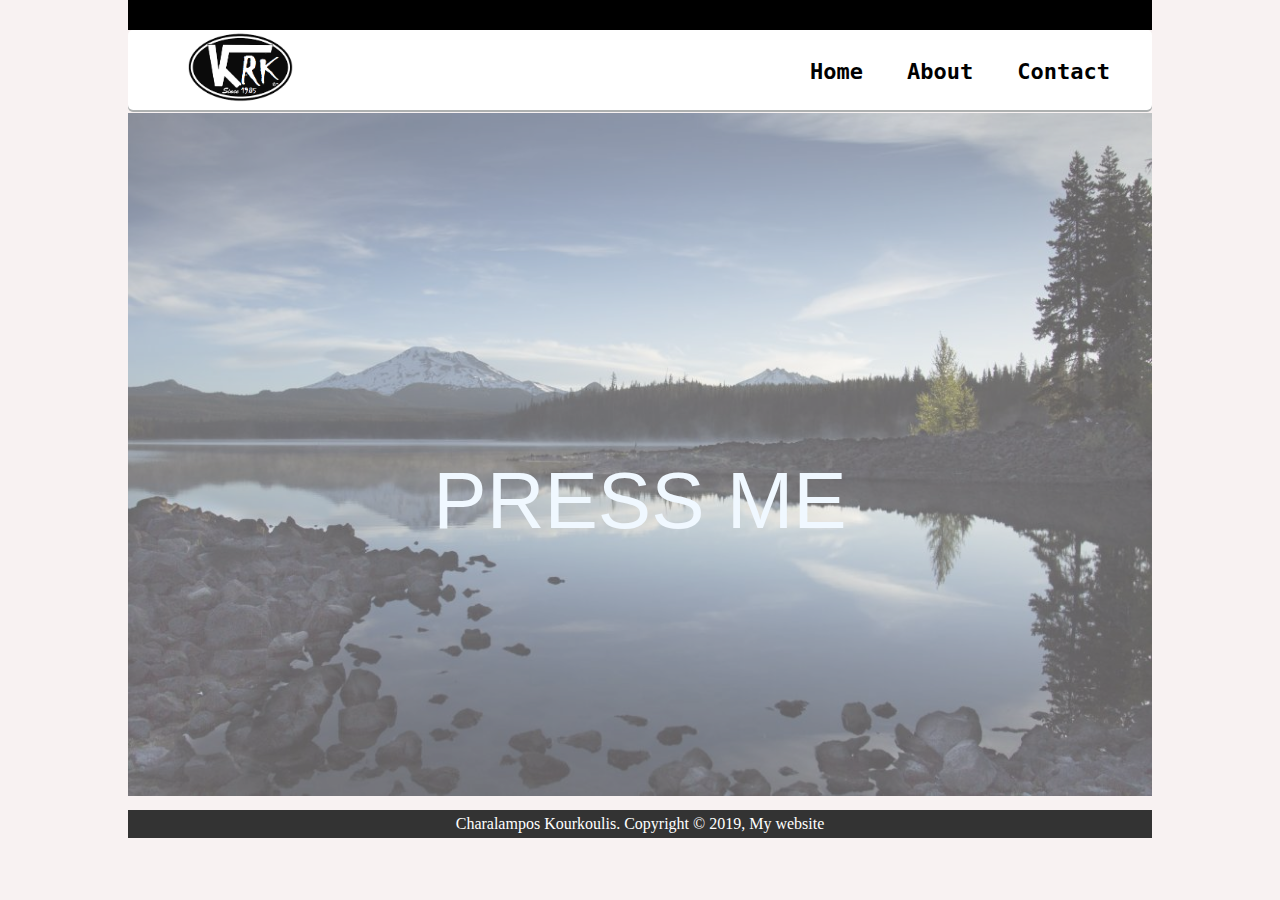
<file: index.html>
<!DOCTYPE html>
<html lang="en">

<head>
    <meta charset="UTF-8">
    <meta name="viewport" content="width=device-width, initial-scale=1.0">
    <link rel="stylesheet" href="style.css">
    <title>New Site</title>
</head>

<body>

    <div class="container">
        <div class="line"> </div>

        <div class="Main-Menu">
            <div class="logo">
                <p><img src="a.png" /></p>

            </div>
            <nav class="navigation">
                <ul>
                    <li>Home</li>
                    <li>About</li>
                    <li>Contact</li>
                </ul>
            </nav>
        </div>


        <div class="main-image">
            <img src="theme.jpg" />

            <a class="center" href="table.html" target="_blank">PRESS ME </a>
        </div>






        <footer class="main-footer">
            <p>Charalampos Kourkoulis. Copyright &copy; 2019, My website</p>
        </footer>

    </div>
    <!--Container-->
    <script src="app.js" charset="utf-8"></script>
    <script src="http://ajax.googleapis.com/ajax/libs/jquery/3.3.1/jquery.min.js"></script>
</body>

</html>
</file>
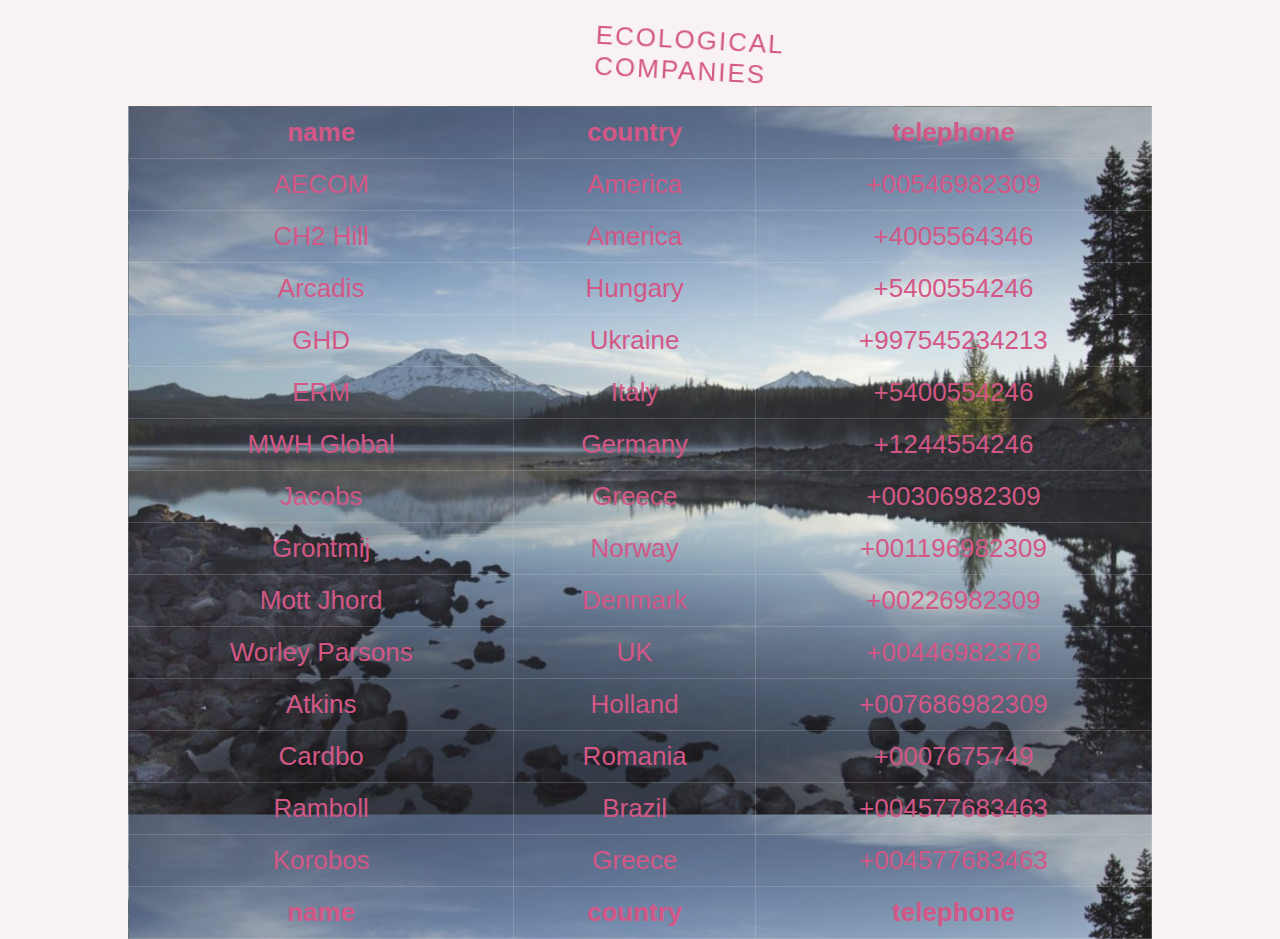
<file: table.html>
<!DOCTYPE html>
<html lang="en">
<head>
    <meta charset="UTF-8">
    <title>Table</title>
    <link rel="stylesheet" href="style.css">
</head>
<body class="table-background">
    
    <div class="tablecontainer">
        <table id="monitor"></table>
        
    </div>

<script src="app.js" charset="utf-8"></script>
</body>
</html>
</file>
<file: style.css>
* {
    padding: 0px;
    margin: 0px;
}

/* #endregion */

body {
    background-color: #f5ededbb;
}

.container {
    width: 80%;
    margin: 0 auto;
}

.line {
    background-color: black;
    width: 100%;
    height: 30px;
}

.Main-Menu {
    width: 100%;
    height: 80px;
    background-color: white;
    box-shadow: rgba(99, 110, 110, 0.507) 0px 2px 0px 0px;
    clear: both;
    border-radius: 5px;
    -webkit-border-radius: 5px;
    -moz-border-radius: 5px;
    -ms-border-radius: 5px;
    -o-border-radius: 5px;
    
}

.logo img {
    height: 70px;
    float: left;
    position: relative;
    left: 60px;
    top: 2px;
}

.navigation ul {
    right: 0px;
    float: right;
    margin: 22px;
    position: relative;
    display: inline-block;
}

.navigation li {
    padding: 7px 20px;
    color: darkslategray(250, 250, 250);
    font-family: monospace;
    font-weight: bold;
    display: inline-block;
    font-size: 22px;    
}

.main-image {
    position: relative;
}

.main-image img {
    width: 100%;
    z-index: -99999;
    position: relative;
    opacity: 0.6;
}

.center {
    position: absolute;
    left: 0;
    top: 50%;
    width: 100%;
    text-align: center;
    font-size: 80px;
    font-family: Impact, Haettenschweiler, 'Arial Narrow Bold', sans-serif;
    text-decoration: none;
    color: aliceblue;
    transition: 0.5s;
}

.center:hover {
    letter-spacing: 10px;
    transition: 0.5s;
    -webkit-transition: 0.5s;
    -moz-transition: 0.5s;
    -ms-transition: 0.5s;
    -o-transition: 0.5s;
    color: rgba(132, 167, 168, 0.514);
    opacity: 0.8;
    transform: rotate(4deg);
    cursor: pointer;
    -webkit-transform: rotate(4deg);
    -moz-transform: rotate(4deg);
    -ms-transform: rotate(4deg);
    -o-transform: rotate(4deg);
}

.main-footer {
    background: #333;
    color: white;
    text-align: center;
    padding: 5px;
    margin-top: 10px;
}

.tablecontainer {
    width: 100%;
    margin: 0 auto;
    position: relative;
}

td:hover {
    transition: 0.4s;
    transform:scale(1.3,1.1);
    border-radius: 20px 20px 20px 20px;
    background-color: rgba(153, 151, 119, 0.568);
    opacity: 0.8;
    cursor: pointer;
    -webkit-border-radius: 20px 20px 20px 20px;
    -moz-border-radius: 20px 20px 20px 20px;
    -ms-border-radius: 20px 20px 20px 20px;
    -o-border-radius: 20px 20px 20px 20px;
    -webkit-transform:scale(1.3,1.1);
    -moz-transform:scale(1.3,1.1);
    -ms-transform:scale(1.3,1.1);
    -o-transform:scale(1.3,1.1);
}

td:active {
    background-color: rgb(185, 149, 149);
    cursor: pointer;
    transition: .3s;
    -webkit-transition: .3s;
    -moz-transition: .3s;
    -ms-transition: .3s;
    -o-transition: .3s;
}

table {
    opacity: 0.9;
    transition: 0.5s;
    background: url("theme.jpg");
    color: rgb(207, 70, 122);
    font-size: 26px;
    font-family: 'Lucida Sans', 'Lucida Sans Regular', 'Lucida Grande', 'Lucida Sans Unicode', Geneva, Verdana, sans-serif;
    width: 80%;
    margin: 0 auto;
    padding: 15px;
    border-collapse: collapse;
    
    border-width: 1px; 
}

table:hover {
    transition: 0.5s;
    opacity: 0.8;
    
}

td, th, tr, tbody, thead, tfoot {
    border-width: 1px;
    border-style: dotted;
    border-collapse: collapse;
    padding: 10px;
    text-align: center;
    border-style: solid;
    border-color: rgba(220, 220, 220, 0.199);
    transition: 0.4s;
}

caption {
    padding: 5px 22px;
    width: 90px;
    margin: 17px auto;
    letter-spacing: 2px;
    transform: rotate(3deg);
    transition:0.7;
    border-top-left-radius: 0px 20px 0px 0px;
    -webkit-transform: rotate(3deg);
    -moz-transform: rotate(3deg);
    -ms-transform: rotate(3deg);
    -o-transform: rotate(3deg);
    -webkit-transition:0.7;
    -moz-transition:0.7;
    -ms-transition:0.7;
    -o-transition:0.7;
}
</file>
